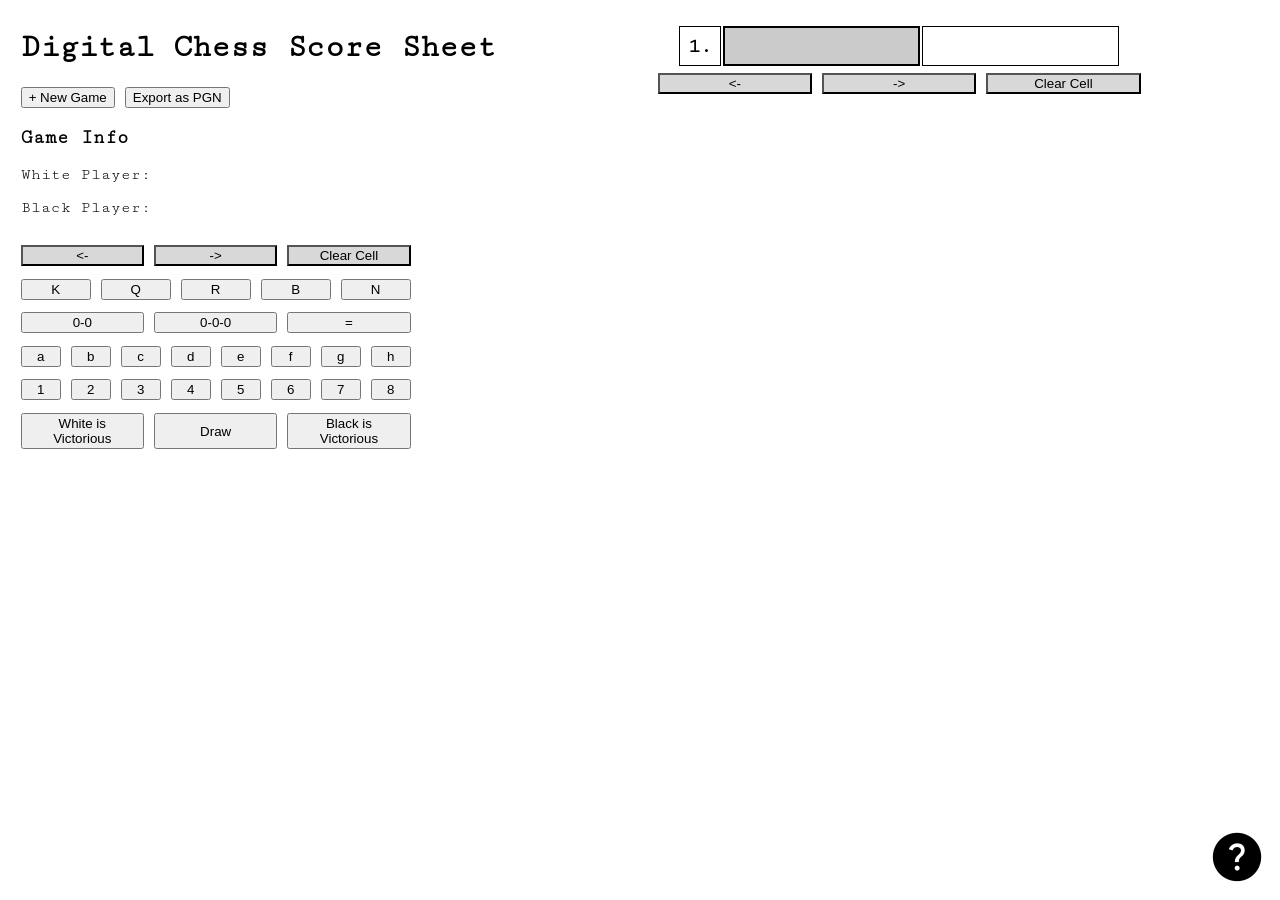
<file: notationSheet/index.html>
<!DOCTYPE html>
<html>
    <head>
        <meta charset="UTF-8">
        <meta http-equiv="Cache-Control" content="no-cache, no-store, must-revalidate"/>
        <meta http-equiv="Pragma" content="no-cache"/>
        <meta http-equiv="Expires" content="0"/>
        <title>Digital Chess Sheet v1</title> <!-- title -->
        <script type="text/javascript" src="javaCode.js"></script>
        <link rel="stylesheet" href="https://fonts.googleapis.com/css2?family=Material+Symbols+Outlined:opsz,wght,FILL,GRAD@20..48,100..700,0..1,-50..200" />
        <link rel="stylesheet" href="style.css" type="text/css" />
    </head>
    <body>
        <!-- <p class="material-symbols-outlined" id="help"></p> -->
        <div class="wide">
            <div class="allButTable" id="leftdiv">
                <h1>Digital Chess Score Sheet</h1> <!-- title -->
                <button onclick="newGame()">+ New Game</Button> <!-- decorated Later -->
                <button onclick="pgnExport()">Export as PGN</button> <!-- exports a complete pgn -->
                <!-- <button onclick="">Print</button> -->  <!-- print the notation in a nice way -->
                <h3>Game Info</h3>
                <body>
                    <p id="whitePlayer">White Player: </p>
                    <p id="blackPlayer">Black Player: </p> 
                </body>
                
                <div class="stickyDiv">
                    <div class="HStack">
                    <button onclick="back()" class="insideButton adjustmentButton"><-</button>
                    <button onclick="next()" class="insideButton adjustmentButton">-></button>
                    <button onclick="del()" class="insideButton adjustmentButton">Clear Cell</button>
                    </div>
                    
                    <div class="HStack">
                        <button onclick="pieceButton('K')" class="insideButton">K</button>
                        <button onclick="pieceButton('Q')" class="insideButton">Q</button>
                        <button onclick="pieceButton('R')" class="insideButton">R</button>
                        <button onclick="pieceButton('B')" class="insideButton">B</button>
                        <button onclick="pieceButton('N')" class="insideButton">N</button>
                    </div>
                    
                    <div class="HStack">
                        <button onclick="castles(true)" class="insideButton">0-0</button>
                        <button onclick="castles(false)" class="insideButton">0-0-0</button>
                        <button onclick="promotionEquals()" class="insideButton">=</button>
                    </div>

                    <div class="HStack">
                        <button onclick="letter('a')" class="insideButton">a</button>
                        <button onclick="letter('b')" class="insideButton">b</button>
                        <button onclick="letter('c')" class="insideButton">c</button>
                        <button onclick="letter('d')" class="insideButton">d</button>
                        <button onclick="letter('e')" class="insideButton">e</button>
                        <button onclick="letter('f')" class="insideButton">f</button>
                        <button onclick="letter('g')" class="insideButton">g</button>
                        <button onclick="letter('h')" class="insideButton">h</button>
                    </div>

                    <div class="HStack">
                        <button onclick="number(1)" class="insideButton">1</button>
                        <button onclick="number(2)" class="insideButton">2</button>
                        <button onclick="number(3)" class="insideButton">3</button>
                        <button onclick="number(4)" class="insideButton">4</button>
                        <button onclick="number(5)" class="insideButton">5</button>
                        <button onclick="number(6)" class="insideButton">6</button>
                        <button onclick="number(7)" class="insideButton">7</button>
                        <button onclick="number(8)" class="insideButton">8</button>
                    </div>
                    <div class="HStack">
                        <button onclick="endGame('w')" class="insideButton">White is Victorious</button>
                        <button onclick="endGame('d')" class="insideButton">Draw</button>
                        <button onclick="endGame('b')" class="insideButton">Black is Victorious</button>
                    </div>
                </div>
            </div> </tbody>

            <div class="rightSide" id="rightdiv">
    
                <div class= "tableDiv" id= "notationTable"></div>

                <div class="HStack rightButtons">
                    <button onclick="back()" class="insideButton rightButton adjustmentButton"><-</button>
                    <button onclick="next()" class="insideButton rightButton adjustmentButton">-></button>
                    <button onclick="del()" class="insideButton rightButton adjustmentButton">Clear Cell</button>
                </div>
            </div>
            



        </div> 
        
        <div class="popup" id="popup1">
            <div class="popupContent">
                <div class="popupHeader">
                    <span class="popupClose" onclick="closePopup()">&times;</span>  
                    <h1 class="popupTitle">Chess Notation Sheet</h1>
                    <p lass="popupSubtitle">A Coding Project by Jax Miller</p> 
                                
                </div>

                <div class="popupBody">
                    
                    
                    <h2 class="popupSectionHeader">To Use</h2>
                        <ul>
                            <li>Type Your Moves Using Algebraic Notation (See Bellow)</li>
                            <li>Once the cell turns green, you are clear to move on!</li>
                        </ul>
                        <hr>
                    <h2 class="popupSectionHeader">Algebraic Notation</h2>
                        <p><strong>Pieces</strong></p>
                            <ul class="popupBodyText">
                                <li class="popupBodyText">K = King</li>
                                <li class="popupBodyText">Q = Queen</li>
                                <li class="popupBodyText">R = Rook</li>
                                <li class="popupBodyText">B = Bishop</li>
                                <li class="popupBodyText">N = Knight (I know)</li>
                            </ul>
                        <p><strong>Methods</strong></p>
                            <ul class="popupBodyText">
                                <li class="popupBodyText">Piece - End Location (Example: Qg5)<ul>
                                    <li class="popupBodyText">When moving a pawn, there is no need to specify P for Pawn, it&#39;s default.</li>
                                    </ul>
                                </li>
                                <li class="popupBodyText">Piece - Modifier Column - End Location (Example: N8e6)<ul>
                                    <li class="popupBodyText">This is used when two of the same piece can go to the same place.</li>
                                    </ul>
                                </li>
                                <li class="popupBodyText">Piece - Modifier Row - End Location (Example: Rbb3)<ul>
                                    <li class="popupBodyText">This is used when two of the same piece can go to the same place <strong>and</strong> are on the same column.</li>
                                    </ul>
                                </li>
                                <li class="popupBodyText">0-0 = Kingside Castle</li>
                                <li class="popupBodyText">0-0-0 = Queenside Castle</li>
                                <li class="popupBodyText">(move)=Q = Promote to Queen - Ex. a8=N</li>
                            </ul>
                        <hr>
                    <h2 class="popupSectionHeader">The Story</h2>
                        <p class="popupBodyText">As a lover of chess and technology, writing game notation seemed so inefficient. I created this site to provide an easy and free way to write notation and export a PGN. To see the site&#39;s code or future features, check out our <a href="https://github.com/JaxGM/chessNotationSheet">Github Page</a>.</p>
                </div>
            </div>
        </div>

    </body>

    <div>
        <i class="material-symbols-outlined helpIcon" onclick="openPopup()";>help</i>
    </div>
    <script>refresh()</script>
</html>
</file>
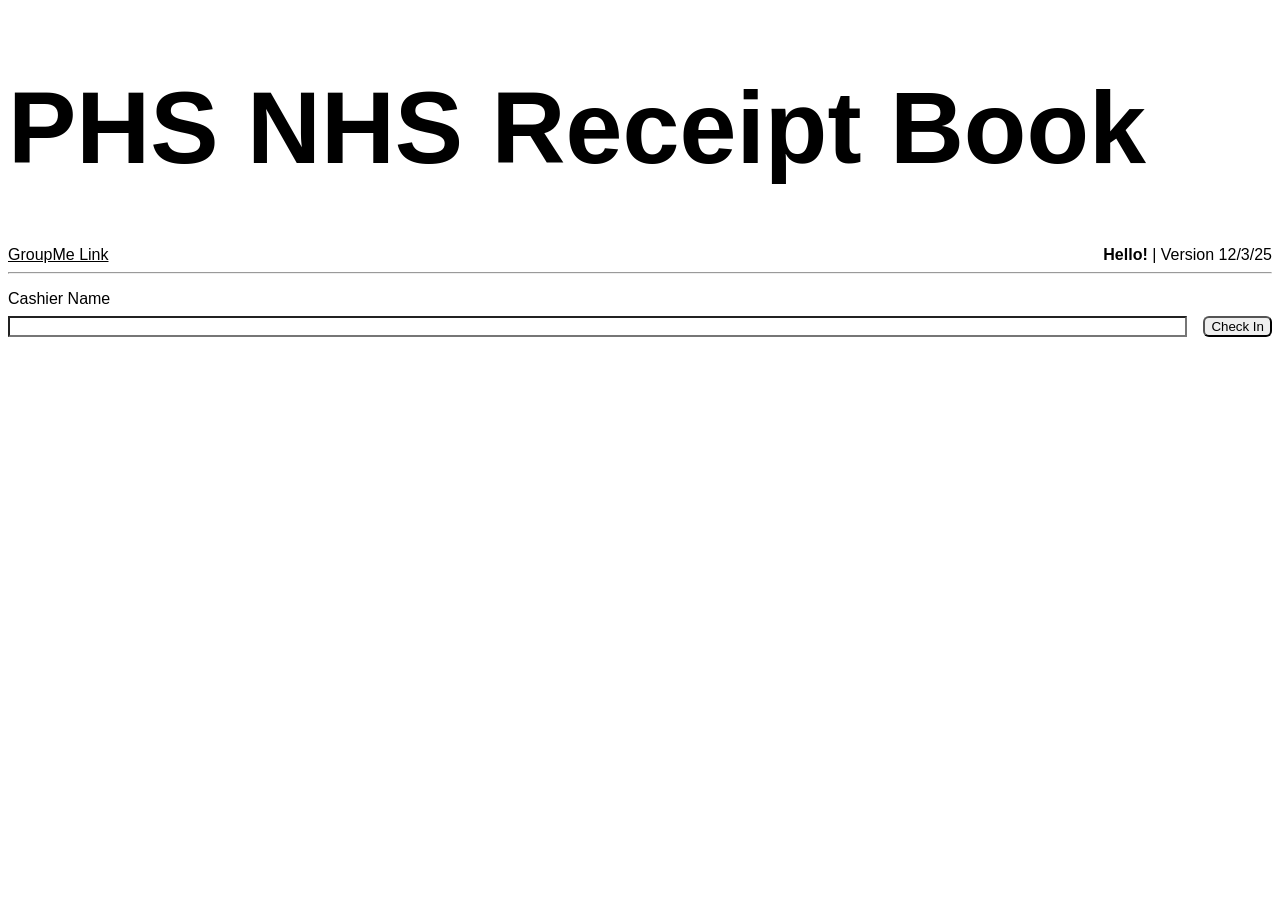
<file: PHS-NHS-Receipt-Book/index.html>
<!DOCTYPE html>
<html lang="en">
<head>
    <meta charset="UTF-8">
    <meta name="viewport" content="width=device-width, initial-scale=1.0">
    <title>PHS NHS Receipt Book</title>
    <link rel="stylesheet" href="style.css">
</head>
<body>
     <h1 style="font-size: 8vw;">PHS NHS Receipt Book</h1>
    <div style="display:flex;align-items:center;justify-content:space-between;margin-top:-0.6em;">
    <a href="https://groupme.com/join_group/111875493/O2WaFs5f" target="_blank" rel="noopener noreferrer" style="text-decoration:underline;color:inherit;font-weight:normal;">GroupMe Link</a>
        <p id="greeting" style="margin:0;text-align:right;"><strong>Hello!</strong> | Version 12/3/25</p>
    </div>
     <hr>

     <div id="login" hidden>
        <p style="margin-bottom: 0.5em;">Cashier Name</p>
        <div style="display: flex; gap: 1em;">
            <input type="text" name="Username" id="" style="flex-grow: 1;">
            <button>Check In</button>
        </div>
     </div>

      <div id="outterMenu"> 
          <!-- dynamic buttons will be generated from menu.csv -->
          <div id="buttons"></div>

    <!-- Bundle stays as a special action; JS will open a bundle popup showing all items -->
    <button id="bundleBtn" class="category-btn bundle-btn">Bundle<br>3 for $5</button>
      </div>

     <!-- popup root: JS will inject popups here -->
     <div id="popup-root" aria-live="polite"></div>

     <script src="code.js"></script>


</body>
</html>
</file>
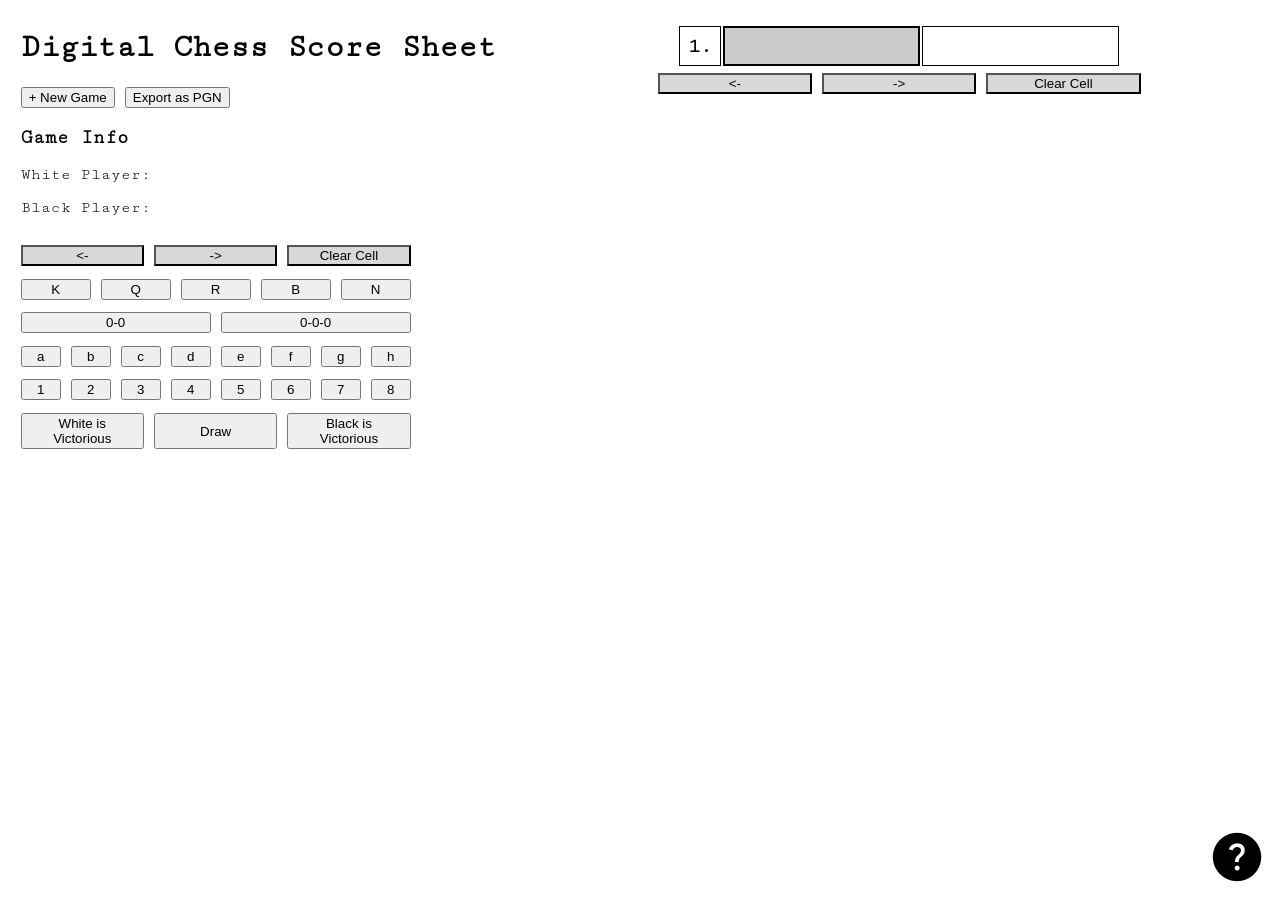
<file: notationSheet/files/index.html>
<!DOCTYPE html>
<html>
    <head>
        <meta charset="UTF-8">
        <title>Digital Chess Sheet v1</title> <!-- title -->
        <script type="text/javascript" src="javaCode.js"></script>
        <link rel="stylesheet" href="https://fonts.googleapis.com/css2?family=Material+Symbols+Outlined:opsz,wght,FILL,GRAD@20..48,100..700,0..1,-50..200" />
        <link rel="stylesheet" href="style.css" type="text/css" />
    </head>
    <body>
        <!-- <p class="material-symbols-outlined" id="help"></p> -->
        <div class="wide">
            <div class="allButTable" id="leftdiv">
                <h1>Digital Chess Score Sheet</h1> <!-- title -->
                <button onclick="newGame()">+ New Game</Button> <!-- decorated Later -->
                <button onclick="pgnExport()">Export as PGN</button> <!-- exports a complete pgn -->
                <!-- <button onclick="">Print</button> -->  <!-- print the notation in a nice way -->
                <h3>Game Info</h3>
                <body>
                    <p id="whitePlayer">White Player: </p>
                    <p id="blackPlayer">Black Player: </p> 
                </body>
                <!-- <h3>Placeholder for FEN board</h3> -->
                <div class="stickyDiv">
                    <div class="HStack">
                    <button onclick="back()" class="insideButton adjustmentButton"><-</button>
                    <button onclick="next()" class="insideButton adjustmentButton">-></button>
                    <button onclick="del()" class="insideButton adjustmentButton">Clear Cell</button>
                    </div>
                    
                    <div class="HStack">
                        <button onclick="pieceButton('K')" class="insideButton">K</button>
                        <button onclick="pieceButton('Q')" class="insideButton">Q</button>
                        <button onclick="pieceButton('R')" class="insideButton">R</button>
                        <button onclick="pieceButton('B')" class="insideButton">B</button>
                        <button onclick="pieceButton('N')" class="insideButton">N</button>
                    </div>
                    
                    <div class="HStack">
                        <button onclick="castles(true)" class="insideButton">0-0</button>
                        <button onclick="castles(false)" class="insideButton">0-0-0</button>
                    </div>

                    <div class="HStack">
                        <button onclick="letter('a')" class="insideButton">a</button>
                        <button onclick="letter('b')" class="insideButton">b</button>
                        <button onclick="letter('c')" class="insideButton">c</button>
                        <button onclick="letter('d')" class="insideButton">d</button>
                        <button onclick="letter('e')" class="insideButton">e</button>
                        <button onclick="letter('f')" class="insideButton">f</button>
                        <button onclick="letter('g')" class="insideButton">g</button>
                        <button onclick="letter('h')" class="insideButton">h</button>
                    </div>

                    <div class="HStack">
                        <button onclick="number(1)" class="insideButton">1</button>
                        <button onclick="number(2)" class="insideButton">2</button>
                        <button onclick="number(3)" class="insideButton">3</button>
                        <button onclick="number(4)" class="insideButton">4</button>
                        <button onclick="number(5)" class="insideButton">5</button>
                        <button onclick="number(6)" class="insideButton">6</button>
                        <button onclick="number(7)" class="insideButton">7</button>
                        <button onclick="number(8)" class="insideButton">8</button>
                    </div>
                    <div class="HStack">
                        <button onclick="endGame('w')" class="insideButton">White is Victorious</button>
                        <button onclick="endGame('d')" class="insideButton">Draw</button>
                        <button onclick="endGame('b')" class="insideButton">Black is Victorious</button>
                    </div>
                </div>
            </div> </tbody>

            <div class="rightSide" id="rightdiv">
    
                <div class= "tableDiv" id= "notationTable"></div>

                <div class="HStack rightButtons">
                    <button onclick="back()" class="insideButton rightButton adjustmentButton"><-</button>
                    <button onclick="next()" class="insideButton rightButton adjustmentButton">-></button>
                    <button onclick="del()" class="insideButton rightButton adjustmentButton">Clear Cell</button>
                </div>
            </div>
            



        </div> 
        
        <div class="popup" id="popup1">
            <div class="popupContent">
                <div class="popupHeader">
                    <span class="popupClose" onclick="closePopup()">&times;</span>  
                    <h1 class="popupTitle">Chess Notation Sheet</h1>
                    <p lass="popupSubtitle">A Coding Project by Jax Miller</p> 
                                
                </div>

                <div class="popupBody">
                    
                    
                    <h2 class="popupSectionHeader">To Use</h2>
                        <ul>
                            <li>Type Your Moves Using Algebraic Notation (See Bellow)</li>
                            <li>Once the cell turns green, you are clear to move on.</li>
                        </ul>
                        <hr>
                    <h2 class="popupSectionHeader">Algebraic Notation</h2>
                        <p><strong>Pieces</strong></p>
                            <ul class="popupBodyText">
                                <li class="popupBodyText">K = King</li>
                                <li class="popupBodyText">Q = Queen</li>
                                <li class="popupBodyText">R = Rook</li>
                                <li class="popupBodyText">B = Bishop</li>
                                <li class="popupBodyText">N = Knight (I know)</li>
                            </ul>
                        <p><strong>Methods</strong></p>
                            <ul class="popupBodyText">
                                <li class="popupBodyText">Piece - End Location (Example: Qg5)<ul>
                                    <li class="popupBodyText">When moving a pawn, there is no need to specify P for Pawn, it&#39;s default.</li>
                                    </ul>
                                </li>
                                <li class="popupBodyText">Piece - Modifier Column - End Location (Example: N8e6)<ul>
                                    <li class="popupBodyText">This is used when two of the same piece can go to the same place.</li>
                                    </ul>
                                </li>
                                <li class="popupBodyText">Piece - Modifier Row - End Location (Example: Rbb3)<ul>
                                    <li class="popupBodyText">This is used when two of the same piece can go to the same place <strong>and</strong> are on the same column.</li>
                                    </ul>
                                </li>
                            </ul>
                        <hr>
                    <h2 class="popupSectionHeader">The Story</h2>
                        <p class="popupBodyText">As a lover of chess and technology, writing game notation seemed so inefficient. I created this site to provide an easy and free way to write notation and export a PGN. To see the site&#39;s code or future features, check out our <a href="https://github.com/JaxGM/chessNotationSheet">Github Page</a>.</p>
                </div>
            </div>
        </div>

    </body>

    <div>
        <i class="material-symbols-outlined helpIcon" onclick="openPopup()";>help</i>
    </div>
    <script>refresh()</script>
</html>
</file>
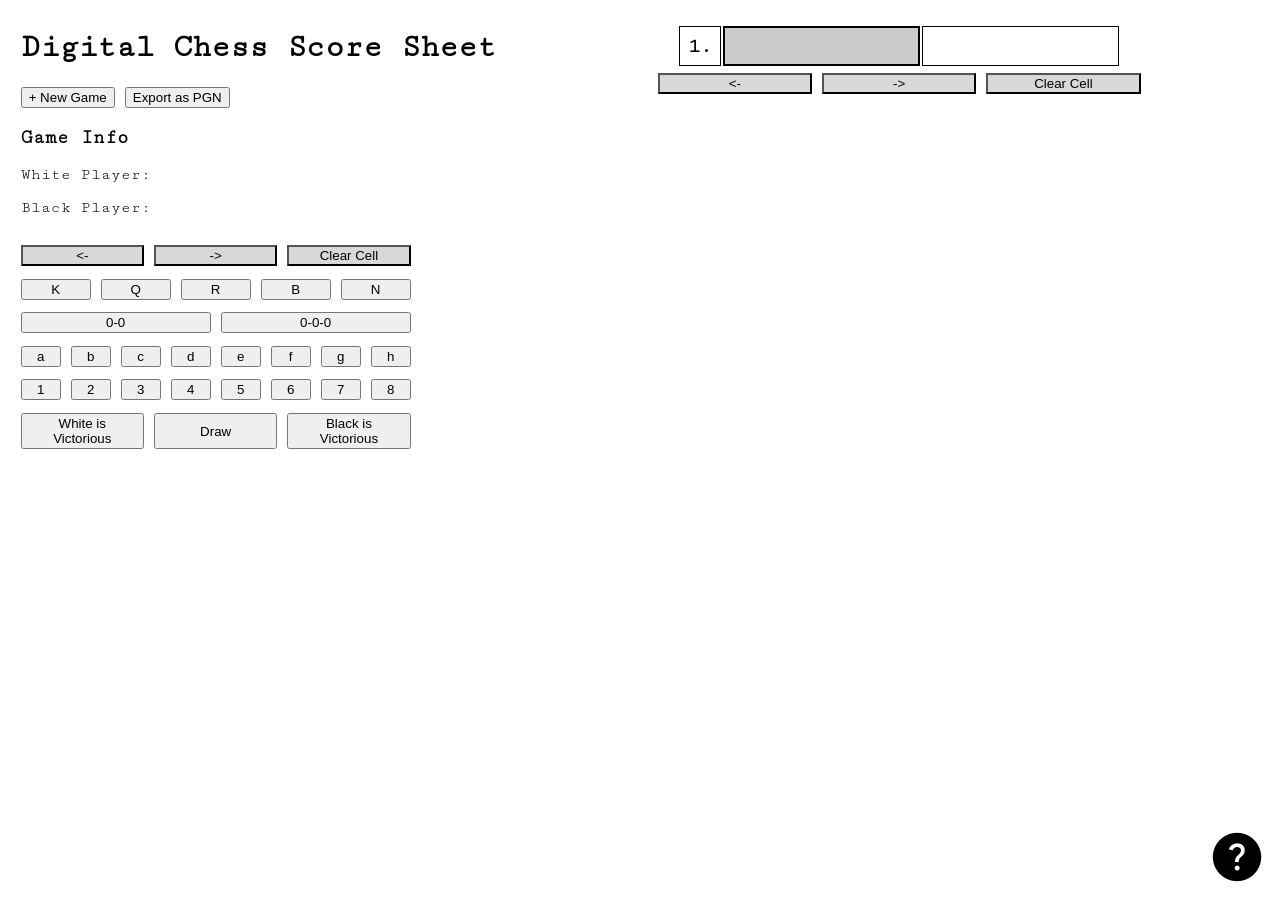
<file: chessNotationSheet.html>
<!DOCTYPE html>
<html>
    <head>
        <meta charset="UTF-8">
        <title>Digital Chess Sheet</title> <!-- title -->
        <script type="text/javascript" src="javaCode.js"></script>
        <link rel="stylesheet" href="https://fonts.googleapis.com/css2?family=Material+Symbols+Outlined:opsz,wght,FILL,GRAD@20..48,100..700,0..1,-50..200" />
        <link rel="stylesheet" href="style.css" type="text/css" />
    </head>
    <body>
        <!-- <p class="material-symbols-outlined" id="help"></p> -->
        <div class="wide">
            <div class="allButTable" id="leftdiv">
                <h1>Digital Chess Score Sheet</h1> <!-- title -->
                <button onclick="newGame()">+ New Game</Button> <!-- decorated Later -->
                <button onclick="pgnExport()">Export as PGN</button> <!-- exports a complete pgn -->
                <!-- <button onclick="">Print</button> -->  <!-- print the notation in a nice way -->
                <h3>Game Info</h3>
                <body>
                    <p id="whitePlayer">White Player: </p>
                    <p id="blackPlayer">Black Player: </p> 
                </body>
                <!-- <h3>Placeholder for FEN board</h3> -->
                <div class="stickyDiv">
                    <div class="HStack">
                    <button onclick="back()" class="insideButton adjustmentButton"><-</button>
                    <button onclick="next()" class="insideButton adjustmentButton">-></button>
                    <button onclick="del()" class="insideButton adjustmentButton">Clear Cell</button>
                    </div>
                    
                    <div class="HStack">
                        <button onclick="pieceButton('K')" class="insideButton">K</button>
                        <button onclick="pieceButton('Q')" class="insideButton">Q</button>
                        <button onclick="pieceButton('R')" class="insideButton">R</button>
                        <button onclick="pieceButton('B')" class="insideButton">B</button>
                        <button onclick="pieceButton('N')" class="insideButton">N</button>
                    </div>
                    
                    <div class="HStack">
                        <button onclick="castles(true)" class="insideButton">0-0</button>
                        <button onclick="castles(false)" class="insideButton">0-0-0</button>
                    </div>

                    <div class="HStack">
                        <button onclick="letter('a')" class="insideButton">a</button>
                        <button onclick="letter('b')" class="insideButton">b</button>
                        <button onclick="letter('c')" class="insideButton">c</button>
                        <button onclick="letter('d')" class="insideButton">d</button>
                        <button onclick="letter('e')" class="insideButton">e</button>
                        <button onclick="letter('f')" class="insideButton">f</button>
                        <button onclick="letter('g')" class="insideButton">g</button>
                        <button onclick="letter('h')" class="insideButton">h</button>
                    </div>

                    <div class="HStack">
                        <button onclick="number(1)" class="insideButton">1</button>
                        <button onclick="number(2)" class="insideButton">2</button>
                        <button onclick="number(3)" class="insideButton">3</button>
                        <button onclick="number(4)" class="insideButton">4</button>
                        <button onclick="number(5)" class="insideButton">5</button>
                        <button onclick="number(6)" class="insideButton">6</button>
                        <button onclick="number(7)" class="insideButton">7</button>
                        <button onclick="number(8)" class="insideButton">8</button>
                    </div>
                    <div class="HStack">
                        <button onclick="endGame('w')" class="insideButton">White is Victorious</button>
                        <button onclick="endGame('d')" class="insideButton">Draw</button>
                        <button onclick="endGame('b')" class="insideButton">Black is Victorious</button>
                    </div>
                </div>
            </div> </tbody>

            <div class="rightSide" id="rightdiv">
    
                <div class= "tableDiv" id= "notationTable"></div>

                <div class="HStack rightButtons">
                    <button onclick="back()" class="insideButton rightButton adjustmentButton"><-</button>
                    <button onclick="next()" class="insideButton rightButton adjustmentButton">-></button>
                    <button onclick="del()" class="insideButton rightButton adjustmentButton">Clear Cell</button>
                </div>
            </div>
            



        </div> 
        
        <div class="popup" id="popup1">
            <div class="popupContent">
                <div class="popupHeader">
                    <span class="popupClose" onclick="closePopup()">&times;</span>  
                    <h1 class="popupTitle">Chess Notation Sheet</h1>
                    <p lass="popupSubtitle">A Coding Project by Jax Miller</p> 
                                
                </div>

                <div class="popupBody">
                    
                    
                    <h2 class="popupSectionHeader">To Use</h2>
                        <ul>
                            <li>Type Your Moves Using Algebraic Notation (See Bellow)</li>
                            <li>Once the cell turns green, you are clear to move on.</li>
                        </ul>
                        <hr>
                    <h2 class="popupSectionHeader">Algebraic Notation</h2>
                        <p><strong>Pieces</strong></p>
                            <ul class="popupBodyText">
                                <li class="popupBodyText">K = King</li>
                                <li class="popupBodyText">Q = Queen</li>
                                <li class="popupBodyText">R = Rook</li>
                                <li class="popupBodyText">B = Bishop</li>
                                <li class="popupBodyText">N = Knight (I know)</li>
                            </ul>
                        <p><strong>Methods</strong></p>
                            <ul class="popupBodyText">
                                <li class="popupBodyText">Piece - End Location (Example: Qg5)<ul>
                                    <li class="popupBodyText">When moving a pawn, there is no need to specify P for Pawn, it&#39;s default.</li>
                                    </ul>
                                </li>
                                <li class="popupBodyText">Piece - Modifier Column - End Location (Example: N8e6)<ul>
                                    <li class="popupBodyText">This is used when two of the same piece can go to the same place.</li>
                                    </ul>
                                </li>
                                <li class="popupBodyText">Piece - Modifier Row - End Location (Example: Rbb3)<ul>
                                    <li class="popupBodyText">This is used when two of the same piece can go to the same place <strong>and</strong> are on the same column.</li>
                                    </ul>
                                </li>
                            </ul>
                        <hr>
                    <h2 class="popupSectionHeader">The Story</h2>
                        <p class="popupBodyText">As a lover of chess and technology, writing game notation seemed so inefficient. I created this site to provide an easy and free way to write notation and export a PGN. To see the site&#39;s code or future features, check out our <a href="https://google.com">Github Page</a>.</p>
                </div>
            </div>
        </div>

    </body>

    <div>
        <i class="material-symbols-outlined helpIcon" onclick="openPopup()";>help</i>
    </div>
    <script>refresh()</script>
</html>
</file>
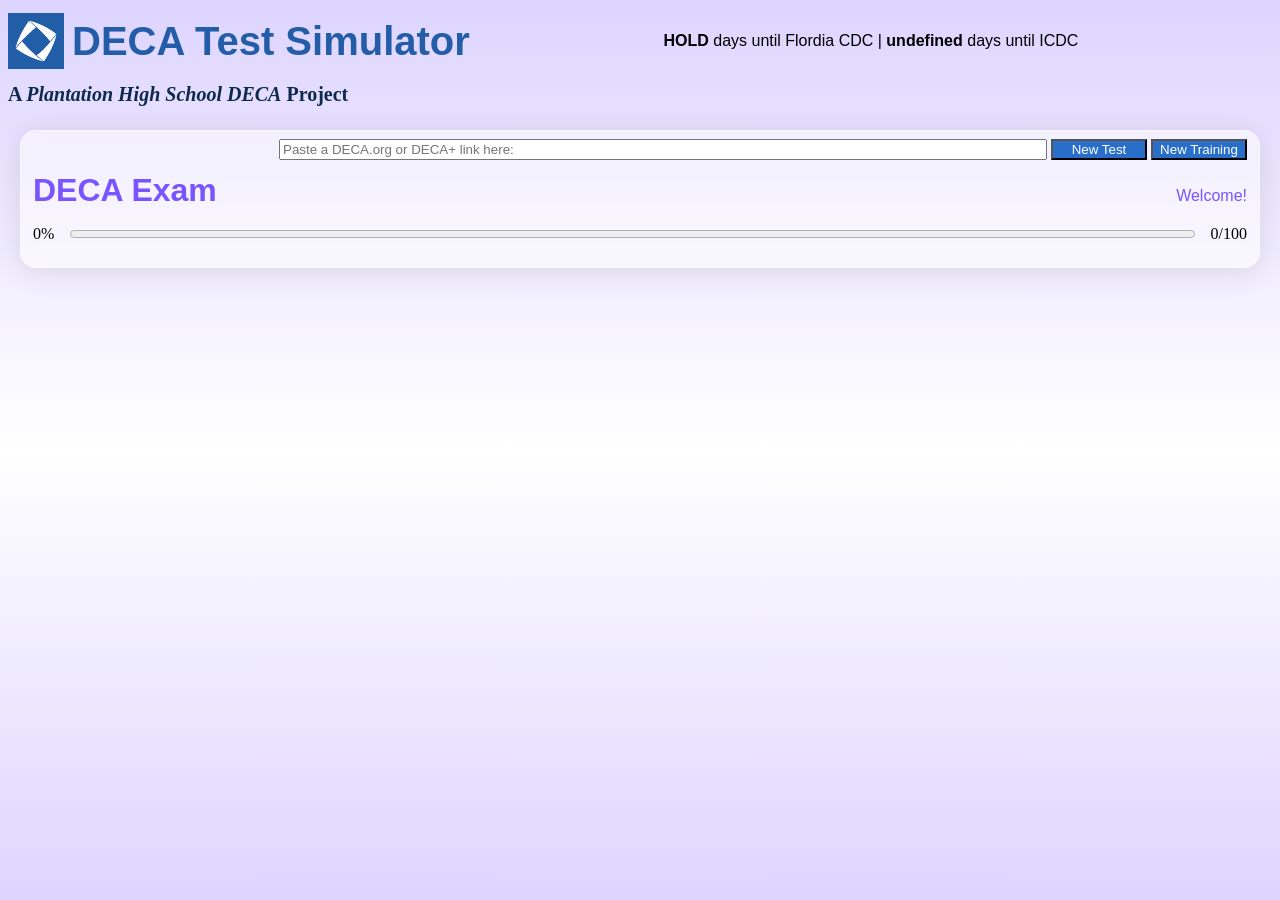
<file: DECA-ExamSimulator/webpage.html>
<html>
<head>
    <meta charset="UTF-8">
    <meta name="viewport" content="width=device-width, initial-scale=1.0">
    <title>DECA Test Simulator</title>
    <link rel="stylesheet" href="styles.css">
    <script src = "index.js"></script>
</head>

<body onload="onStart()">
<div id="Title">
    <img src="Media/DECA-Logo.webp" alt="DECA Logo">
    <h1>DECA Test Simulator</h1>
    <p id="dates" style="text-align: center; flex-grow: 100;"><strong>100</strong>&nbsp;days&nbsp;until&nbsp;Flordia&nbsp;CDC&nbsp;| <strong>130</strong>&nbsp;days&nbsp;until&nbsp;ICDC</p>
</div>

<h2>A <i>Plantation High School DECA</i> Project</h2>

<div id="BubbleHead">
    <div id="TestStart">
        <input id="URL" placeholder="Paste a DECA.org or DECA+ link here:">
        <button onclick="newExam('test')" id="newTest">New Test</button>
        <button id="newTraining">New Training</button>
    </div>
    
    <div id="ExamHead">
        <h3 id="ExamType">DECA Exam</h3>
        <p id="mode" style="text-align: right; flex-grow: 1;">Welcome!</p>
    </div>

    <div id="Progress" class = "bar">
        <p id="ProgressText">0%</p>
        <progress id="ProgressBar" max="100" value="0"></progress>        
        <p id="ProgressText">0/100</p>
    </div>

        
    <div id="controls" hidden>
        <button onclick="lastQuestion()" id="advancement<"><</button>
        <p id="questionNumber">Question #</p>
        <button onclick="nextQuestion()" id="advancement>">></button>
    
        <button id="reviewButton" onclick="callReview()">Review</button>
        <button id="subScore" hidden>Submit & Score</button>
    </div>
</div>

<div id="BubbleScore" hidden>
    Hey
</div>

<div id="BubbleQuestion" hidden>
    <div id="id1">
        <p id="QuestionPhrase">1. You have been asked a question. Select the correct answer.</p>
        <div id="AnswerChoices">
            <div id="AnswerChoice">
                <input type="radio" name="RadioButton" id="AButton">
                <p id="ALetter">&nbspA.&nbsp</p>
                <p id="AText">recriutment</p>
            </div>

            <div id="AnswerChoice">
                <input type="radio" name="RadioButton" id="BButton">
                <p id="BLetter">&nbspB.&nbsp</p>
                <p id="BText">somthing</p>
            </div>
        </div>
    </div>
</div>

<div id="BubbleReveiw" hidden>
    

</div>

</body>
</html>
</file>
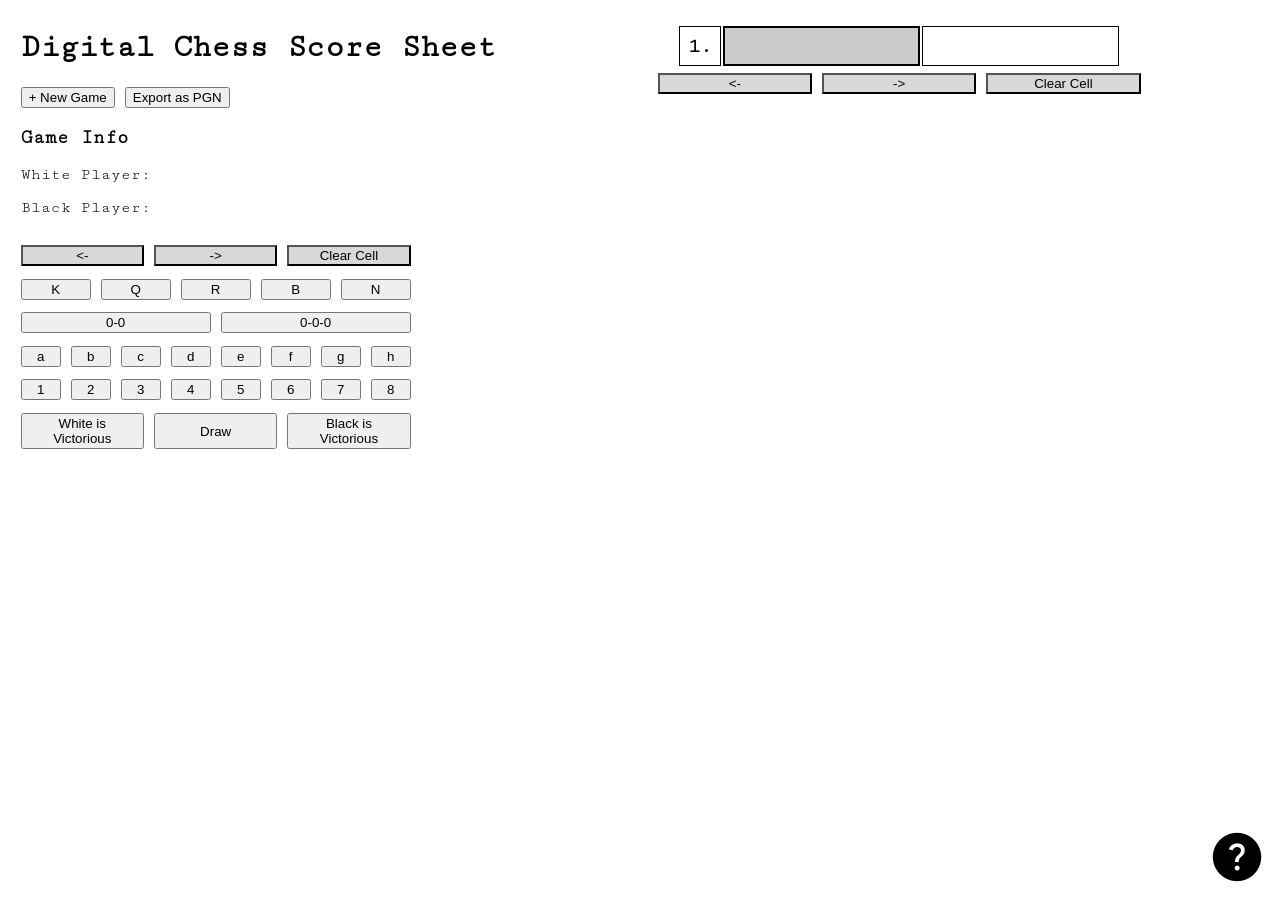
<file: notationSheet/chessNotationSheet.html>
<!DOCTYPE html>
<html>
    <head>
        <meta charset="UTF-8">
        <title>Digital Chess Sheet</title> <!-- title -->
        <script type="text/javascript" src="javaCode.js"></script>
        <link rel="stylesheet" href="https://fonts.googleapis.com/css2?family=Material+Symbols+Outlined:opsz,wght,FILL,GRAD@20..48,100..700,0..1,-50..200" />
        <link rel="stylesheet" href="style.css" type="text/css" />
    </head>
    <body>
        <!-- <p class="material-symbols-outlined" id="help"></p> -->
        <div class="wide">
            <div class="allButTable" id="leftdiv">
                <h1>Digital Chess Score Sheet</h1> <!-- title -->
                <button onclick="newGame()">+ New Game</Button> <!-- decorated Later -->
                <button onclick="pgnExport()">Export as PGN</button> <!-- exports a complete pgn -->
                <!-- <button onclick="">Print</button> -->  <!-- print the notation in a nice way -->
                <h3>Game Info</h3>
                <body>
                    <p id="whitePlayer">White Player: </p>
                    <p id="blackPlayer">Black Player: </p> 
                </body>
                <!-- <h3>Placeholder for FEN board</h3> -->
                <div class="stickyDiv">
                    <div class="HStack">
                    <button onclick="back()" class="insideButton adjustmentButton"><-</button>
                    <button onclick="next()" class="insideButton adjustmentButton">-></button>
                    <button onclick="del()" class="insideButton adjustmentButton">Clear Cell</button>
                    </div>
                    
                    <div class="HStack">
                        <button onclick="pieceButton('K')" class="insideButton">K</button>
                        <button onclick="pieceButton('Q')" class="insideButton">Q</button>
                        <button onclick="pieceButton('R')" class="insideButton">R</button>
                        <button onclick="pieceButton('B')" class="insideButton">B</button>
                        <button onclick="pieceButton('N')" class="insideButton">N</button>
                    </div>
                    
                    <div class="HStack">
                        <button onclick="castles(true)" class="insideButton">0-0</button>
                        <button onclick="castles(false)" class="insideButton">0-0-0</button>
                    </div>

                    <div class="HStack">
                        <button onclick="letter('a')" class="insideButton">a</button>
                        <button onclick="letter('b')" class="insideButton">b</button>
                        <button onclick="letter('c')" class="insideButton">c</button>
                        <button onclick="letter('d')" class="insideButton">d</button>
                        <button onclick="letter('e')" class="insideButton">e</button>
                        <button onclick="letter('f')" class="insideButton">f</button>
                        <button onclick="letter('g')" class="insideButton">g</button>
                        <button onclick="letter('h')" class="insideButton">h</button>
                    </div>

                    <div class="HStack">
                        <button onclick="number(1)" class="insideButton">1</button>
                        <button onclick="number(2)" class="insideButton">2</button>
                        <button onclick="number(3)" class="insideButton">3</button>
                        <button onclick="number(4)" class="insideButton">4</button>
                        <button onclick="number(5)" class="insideButton">5</button>
                        <button onclick="number(6)" class="insideButton">6</button>
                        <button onclick="number(7)" class="insideButton">7</button>
                        <button onclick="number(8)" class="insideButton">8</button>
                    </div>
                    <div class="HStack">
                        <button onclick="endGame('w')" class="insideButton">White is Victorious</button>
                        <button onclick="endGame('d')" class="insideButton">Draw</button>
                        <button onclick="endGame('b')" class="insideButton">Black is Victorious</button>
                    </div>
                </div>
            </div> </tbody>

            <div class="rightSide" id="rightdiv">
    
                <div class= "tableDiv" id= "notationTable"></div>

                <div class="HStack rightButtons">
                    <button onclick="back()" class="insideButton rightButton adjustmentButton"><-</button>
                    <button onclick="next()" class="insideButton rightButton adjustmentButton">-></button>
                    <button onclick="del()" class="insideButton rightButton adjustmentButton">Clear Cell</button>
                </div>
            </div>
            



        </div> 
        
        <div class="popup" id="popup1">
            <div class="popupContent">
                <div class="popupHeader">
                    <span class="popupClose" onclick="closePopup()">&times;</span>  
                    <h1 class="popupTitle">Chess Notation Sheet</h1>
                    <p lass="popupSubtitle">A Coding Project by Jax Miller</p> 
                                
                </div>

                <div class="popupBody">
                    
                    
                    <h2 class="popupSectionHeader">To Use</h2>
                        <ul>
                            <li>Type Your Moves Using Algebraic Notation (See Bellow)</li>
                            <li>Once the cell turns green, you are clear to move on.</li>
                        </ul>
                        <hr>
                    <h2 class="popupSectionHeader">Algebraic Notation</h2>
                        <p><strong>Pieces</strong></p>
                            <ul class="popupBodyText">
                                <li class="popupBodyText">K = King</li>
                                <li class="popupBodyText">Q = Queen</li>
                                <li class="popupBodyText">R = Rook</li>
                                <li class="popupBodyText">B = Bishop</li>
                                <li class="popupBodyText">N = Knight (I know)</li>
                            </ul>
                        <p><strong>Methods</strong></p>
                            <ul class="popupBodyText">
                                <li class="popupBodyText">Piece - End Location (Example: Qg5)<ul>
                                    <li class="popupBodyText">When moving a pawn, there is no need to specify P for Pawn, it&#39;s default.</li>
                                    </ul>
                                </li>
                                <li class="popupBodyText">Piece - Modifier Column - End Location (Example: N8e6)<ul>
                                    <li class="popupBodyText">This is used when two of the same piece can go to the same place.</li>
                                    </ul>
                                </li>
                                <li class="popupBodyText">Piece - Modifier Row - End Location (Example: Rbb3)<ul>
                                    <li class="popupBodyText">This is used when two of the same piece can go to the same place <strong>and</strong> are on the same column.</li>
                                    </ul>
                                </li>
                            </ul>
                        <hr>
                    <h2 class="popupSectionHeader">The Story</h2>
                        <p class="popupBodyText">As a lover of chess and technology, writing game notation seemed so inefficient. I created this site to provide an easy and free way to write notation and export a PGN. To see the site&#39;s code or future features, check out our <a href="https://google.com">Github Page</a>.</p>
                </div>
            </div>
        </div>

    </body>

    <div>
        <i class="material-symbols-outlined helpIcon" onclick="openPopup()";>help</i>
    </div>
    <script>refresh()</script>
</html>
</file>
<file: notationSheet/style.css>
/* CSS Style Code */
/* style.css */
@import url('https://fonts.googleapis.com/css2?family=Cutive+Mono&display=swap');

@media only screen and (max-width: 800px) {
    .width {
      flex-direction: column-reverse;
    }
  }

.HStack {
    padding-top: 2%;
    /* background-color: #5c5c5c85; */
    width: 400px;
    display: inline-flex;
    align-items: stretch;
}
.insideButton {
    flex: 1;
    margin-right: 2.5%;
}

.rightSide {
   flex: 1;
   overflow-y: scroll;
   justify-content: center;
   height: 75vh;
   margin-right: 10%;
}

.rightButtons {
    justify-content: center;
   /*  padding-left: 10%;
    padding-right: 10%; */
    width: 100%;
    flex: 1;
    padding: 1%;
}
.rightButton {
    flex: 1;
    width: 50%;
    margin-right: 2%;
}
.stickyDiv {
    justify-content: left;
}
button:hover, .material-symbols-outlined:hover{  
    cursor: pointer; 
}
.adjustmentButton {
    background-color: #d8d8d8;
}
.material-symbols-outlined {
  font-variation-settings:
  'FILL' 1,
  'wght' 600,
  'GRAD' 0,
  'opsz' 48
}

.helpIcon {
    
    font-size: 350%;
    position: fixed;
    padding: 15px;
    right: 0px;
    bottom: 0px;

}

h1, h2, h3, div, text, body, table, tbody, p {
    font-family: 'Cutive Mono', monospace;
}

.wide {

display: flex;
flex-wrap: wrap;
flex: 1;


}



/* to be edited - Just sample */


td { 
    padding: 8px;
    border: 1px solid black;  
}
.fullWidthButton {
    width: 300px;
    text-align: center;
}
.highlight {
    background-color: #cbcbcb;
    border: 2px solid black; 
}
.highlightGreen {
    background-color: #bbffc4;
    border: 2px solid black; 
}
.allButTable {
    width: 50%;
    margin-left: 1%;
}
.tableDiv {
    width: 100%;
}
.tableGrid {
    padding-top: 3.25%;
    padding-right: 5%;
    padding-left: 5%;
}
.tableNumCell {
    font-size: 125%;
    font-weight: bold;
    width: max-content;
    flex: 1;
}
.tableMoveCell {
    font-size: 125%;
    width: 50%;
}


.popup {
    display: none;
    position: fixed; 
    z-index: 1; 
    left: 0;
    top: 0;
    width: 100%;
    height: 100%;
    overflow: auto;
    background-color: rgba(0,0,0,0.4); 

    animation-name: fadeIn;
    animation-duration: 0.5s 
}
.popupContent {
    position: relative;
    background-color: #EBEBEB;
    margin: 5% auto;
    padding: 0;
    width: 75%;
    border: 3px solid #5c5c5c;
    box-shadow: 0 4px 8px 0 rgba(0,0,0,0.2),0 6px 20px 0 rgba(0,0,0,0.19);
    animation-name: slideUp;
    animation-duration: 0.5s
}
.popupHeader {
    padding: 2px 16px;
    background-color: #5c5c5c;
    color: white;
}
.popupBody {
    padding: 2px 16px;
}
.popupClose {
    color: #ffffff;
    float: right;
    font-size: 48px;
    font-weight: bold;
}
.popupClose:hover {
    cursor: pointer;
}
@keyframes fadeIn {
    from {opacity: 0}
    to {opacity: 1}
}
@keyframes slideUp {
    from {top: 200%; opacity: 0}
    to {top: 0; opacity: 1}
}
</file>
<file: PHS-NHS-Receipt-Book/style.css>
/* Rounded boxes around bundle items */
.items-list .bundle-row,
.items-list label.bundle-label {
    display: flex;
    align-items: center;
    justify-content: space-between;
    gap: 0.6rem;
    padding: 0.5rem 0.75rem;
    border: 2px solid rgba(0,0,0,0.15);
    border-radius: 12px;
    background: #fff;
    box-shadow: 0 1px 2px rgba(0,0,0,0.04);
    margin: 0.35rem 0;
    box-sizing: border-box;
    width: 100%;
}

/* Make counter buttons look like small pills and respect iOS */
.items-list .qty-controls button {
    -webkit-appearance: none;
    appearance: none;
    border: 1px solid rgba(0,0,0,0.2);
    background: #f7f7f7;
    color: #111;
    border-radius: 999px;
    padding: 0.15rem 0.5rem;
    line-height: 1.2;
    min-width: 2rem;
}

.items-list .qty-count {
    min-width: 1.2rem;
    text-align: center;
    font-weight: 600;
}

/* Make item name flex safely without causing horizontal scroll */
.items-list .item-name {
    /* Prefer breaking at spaces, not inside words */
    overflow-wrap: break-word; /* only break at allowed points */
    word-break: normal;        /* avoid breaking mid-word */
    hyphens: auto;             /* allow hyphenation if the language supports */
}

/* Prevent horizontal scrolling inside popup on mobile */
.popup .card,
.popup .card-body {
    max-width: 100%;
    overflow-x: hidden;
}

/* Ensure items list doesn’t exceed container width */
.items-list {
    width: 100%;
    display: grid;
    grid-template-columns: 1fr; /* default: single column on phones */
    gap: 0.6rem;
}

/* Only go to two columns when there's enough room to avoid crushing text */
@media (min-width: 680px) {
    .items-list {
        grid-template-columns: repeat(auto-fit, minmax(320px, 1fr));
    }
}
* {
    font-family: Arial, Helvetica, sans-serif;
}

/* WebKit/iOS global adjustments */
html, body {
    -webkit-text-size-adjust: 100%; /* prevent automatic text resizing */
    text-size-adjust: 100%;
}

/* Remove iOS tap highlight and ensure consistent touch behavior */
body {
    -webkit-tap-highlight-color: transparent;
    touch-action: manipulation; /* hint: only discrete taps, improves click latency */
}

/* Ensure border radius is actually painted on WebKit for common interactive elements */
button, .btn, .category-btn, .bundle-btn, .close {
    background-clip: padding-box;
    -webkit-background-clip: padding-box;
    border-radius: 0.45em; /* reinforce rounding for iOS */
}

/* iOS sometimes ignores color on disabled state; keep text readable */
button[disabled], .btn[disabled] {
    color: rgba(0,0,0,0.45) !important;
    -webkit-text-fill-color: rgba(0,0,0,0.45) !important;
}

/* Strengthen counter buttons appearance on iOS */
.items-list .qty-controls button {
    -webkit-background-clip: padding-box;
    background-clip: padding-box;
    font-weight: 600;
}

/* Prevent odd line-height clipping on iOS */
button, .btn, .category-btn, .bundle-btn {
    line-height: 1.15;
}

#buttons {
    display: flex;
    flex-direction: column; /* vertical stack of rows */
    justify-content: flex-start;
    height: 70vh;
    gap: 0.6em;
    padding: 0.5em;
    overflow: auto; /* allow scrolling if many buttons */
}

#buttons button{
    width: 47.5%;
    /* slightly smaller global button text inside the buttons area */
    font-size: 7vw;
    font-variant: small-caps;
    border-width: 0.08em;
    border-radius: 0.45em;
}

#buttons button:hover{
    opacity: 85%;
    cursor: pointer;
}

#buttons button:active{
    /* box-shadow: inset; */
    box-shadow: inset -0.15em -0.15em 0.5em 0 rgba(0, 0, 0, 0.75);
}



/* AI: iOS/Safari-friendly button overrides inserted below */
/* These rules deliberately sit after your existing button rules so they don't replace them,
   but ensure WebKit doesn't apply native chrome that blocks border-radius, border, or text color. */

/* Reset native appearance so our borders, radius and text colors are respected on iOS */
#buttons button {
    box-sizing: border-box;
    padding: 0.45em 0.6em;
    /* explicit border, some browsers need style+color not just width */
    border: 0.12em solid rgba(0,0,0,0.18);
    border-radius: 0.5em;
    background-clip: padding-box;
    -webkit-appearance: none;
    -moz-appearance: none;
    appearance: none;
    color: #111;
    -webkit-text-fill-color: #111;
    overflow: hidden;
    -webkit-tap-highlight-color: transparent;
}

/* Apply appearance reset to common button-like controls */
button, input[type="button"], input[type="submit"], .btn {
    -webkit-appearance: none;
    appearance: none;
}

/* Optional helper: inverse text for dark backgrounds */
.btn--inverse {
    color: #fff;
    -webkit-text-fill-color: #fff;
}

/* AI: Ensure WebKit/iOS respects our button styles (appearance, color, radius) */
/* Apply broadly to buttons and common form controls used in the app. */
button, input[type="button"], input[type="submit"], input[type="text"],
select, textarea, .category-btn, .bundle-btn, .btn--primary, .btn--secondary, .close {
    -webkit-appearance: none !important;
    -moz-appearance: none !important;
    appearance: none !important;
    background-clip: padding-box; /* avoid inner shadow clipping on iOS */
    -webkit-text-fill-color: inherit; /* let color cascade */
    -webkit-tap-highlight-color: transparent; /* remove grey tap highlight on iOS */
}

/* Keep focused/active styles accessible — provide a visible focus ring for keyboard users */
button:focus, input:focus, select:focus, textarea:focus {
    outline: 2px solid rgba(25, 118, 210, 0.25);
    outline-offset: 2px;
}

/* Popup and generated menu styles (simple, following existing aesthetic) */
.popup{
    position: fixed;
    inset: 0;
    display: none;
    align-items: center;
    justify-content: center;
    background: rgba(0,0,0,0.35);
    z-index: 9999;
    padding: 1rem;
}
.popup.show{ display:flex; }
.popup .card{
    background: #fff;
    border-radius: 0.5em;
    border: 0.12em solid rgba(0,0,0,0.12);
    width: 95%;
    max-width: 520px;
    box-shadow: 0 0.5em 1em rgba(0,0,0,0.15);
    overflow: hidden;
}
.card-header{ display:flex; align-items:center; justify-content:space-between; padding:0.75em 1em; border-bottom:0.06em solid rgba(0,0,0,0.06); }
.card-header h2{ margin:0; font-size:1.15rem; font-variant: small-caps; }
.card-body{ padding:1em; }
.close{ background:transparent; border:none; font-size:1.4rem; cursor:pointer; }
.btn--primary{ background:#1976d2; color:#fff; border-radius:0.4em; border:0.12em solid rgba(0,0,0,0.12); padding:0.5em 0.9em; }
.btn--secondary{ background:#f2f2f2; color:#111; border-radius:0.4em; border:0.12em solid rgba(0,0,0,0.12); padding:0.5em 0.9em; }
.button-row{ display:flex; gap:0.5em; justify-content:flex-end; margin-top:1em; }

/* Generated category buttons */
.category-btn{
    flex: 1 1 calc(50% - 1em);
    max-width: 48%;
    min-width: 130px;
    /* a smidge smaller than before so bundle stands out */
    font-size: clamp(12px, 7vw, 30px);
    font-variant: small-caps;
    box-sizing: border-box;
    padding: 0.35em 0.5em;
    min-height: 48px;
    border: 0.12em solid rgba(0,0,0,0.18);
    border-radius: 0.45em;
    -webkit-appearance: none;
    appearance: none;
    color: #111;
    -webkit-text-fill-color: #111;
}
.category-row{ display:flex; flex-wrap:wrap; gap:0.5em; justify-content:space-around; }

/* Simple small helpers */
.items-list label{ display:block; margin:0.25em 0; }
.disabled{ opacity:0.6; pointer-events:none; }

/* Bundle button should visually match category buttons but span wider and sit slightly separated */
.bundle-btn{
    /* match category button sizing so bundle looks the same size */
    display: block;
    margin-top: 0.6em; /* tiny gap between main buttons and bundle */
    margin-left: auto;
    margin-right: auto; /* center the bundle button */
    max-width: 48%;
    min-width: 130px;
    font-size: clamp(12px, 7vw, 30px);
    padding: 0.35em 0.5em;
    min-height: 48px;
    border-radius: 0.45em;
    background-color: lemonchiffon; /* keep the previous color */
}

/* Bundle popup: make items display in two columns and allow scrolling when content is tall */
#popup-bundle .card{
    /* limit overall popup height so it fits on small screens */
    max-height: 80vh;
}
#popup-bundle .card-body{
    /* make body scrollable when there are many items */
    max-height: 60vh;
    overflow: auto;
}
#popup-bundle .items-list{
    display: grid;
    grid-template-columns: repeat(2, 1fr);
    gap: 0.45em 0.6em;
    align-items: start;
}
#popup-bundle .items-list label{
    display: block;
    margin: 0;
    padding: 0.35em 0.5em;
    border-radius: 0.35em;
    background: #fbfbfb;
    border: 0.06em solid rgba(0,0,0,0.04);
}

@media (max-width: 420px){
    /* stack to single column on narrow screens */
    #popup-bundle .items-list{ grid-template-columns: 1fr; }
    #popup-bundle .card-body{ max-height: 50vh; }
}

/* success flash: gentle green bloom */
/* success flash: gentle green bloom that stays until user clicks */
.success-flash{
    position: fixed;
    inset: 0;
    pointer-events: auto; /* intercept clicks so user must click to dismiss */
    /* stronger green overlay per request */
    background: rgba(76,175,80,0.8); /* 80% opacity */
    opacity: 0;
    z-index: 10000;
    transform: scale(1);
    transition: opacity 260ms ease-out, transform 260ms ease-out;
    display: flex;
    align-items: center;
    justify-content: center;
}
.success-flash.show{
    opacity: 1;
    transform: scale(1.01);
}

/* centered white check */
.success-check{ display:flex; align-items:center; justify-content:center; width:120px; height:120px; border-radius:999px; background: rgba(255,255,255,0.20); box-shadow: 0 8px 20px rgba(0,0,0,0.12); }
.success-check svg { filter: drop-shadow(0 2px 6px rgba(0,0,0,0.18)); }
</file>
<file: notationSheet/files/style.css>
/* CSS Style Code */
/* style.css */
@import url('https://fonts.googleapis.com/css2?family=Cutive+Mono&display=swap');

@media only screen and (max-width: 800px) {
    .width {
      flex-direction: column-reverse;
    }
  }

.HStack {
    padding-top: 2%;
    /* background-color: #5c5c5c85; */
    width: 400px;
    display: inline-flex;
    align-items: stretch;
}
.insideButton {
    flex: 1;
    margin-right: 2.5%;
}

.rightSide {
   flex: 1;
   overflow-y: scroll;
   justify-content: center;
   height: 75vh;
   margin-right: 10%;
}

.rightButtons {
    justify-content: center;
   /*  padding-left: 10%;
    padding-right: 10%; */
    width: 100%;
    flex: 1;
    padding: 1%;
}
.rightButton {
    flex: 1;
    width: 50%;
    margin-right: 2%;
}
.stickyDiv {
    justify-content: left;
}
button:hover, .material-symbols-outlined:hover{  
    cursor: pointer; 
}
.adjustmentButton {
    background-color: #d8d8d8;
}
.material-symbols-outlined {
  font-variation-settings:
  'FILL' 1,
  'wght' 600,
  'GRAD' 0,
  'opsz' 48
}

.helpIcon {
    
    font-size: 350%;
    position: fixed;
    padding: 15px;
    right: 0px;
    bottom: 0px;

}

h1, h2, h3, div, text, body, table, tbody, p {
    font-family: 'Cutive Mono', monospace;
}

.wide {

display: flex;
flex-wrap: wrap;
flex: 1;


}



/* to be edited - Just sample */


td { 
    padding: 8px;
    border: 1px solid black;  
}
.fullWidthButton {
    width: 300px;
    text-align: center;
}
.highlight {
    background-color: #cbcbcb;
    border: 2px solid black; 
}
.highlightGreen {
    background-color: #bbffc4;
    border: 2px solid black; 
}
.allButTable {
    width: 50%;
    margin-left: 1%;
}
.tableDiv {
    width: 100%;
}
.tableGrid {
    padding-top: 3.25%;
    padding-right: 5%;
    padding-left: 5%;
}
.tableNumCell {
    font-size: 125%;
    font-weight: bold;
    width: max-content;
    flex: 1;
}
.tableMoveCell {
    font-size: 125%;
    width: 50%;
}


.popup {
    display: none;
    position: fixed; 
    z-index: 1; 
    left: 0;
    top: 0;
    width: 100%;
    height: 100%;
    overflow: auto;
    background-color: rgba(0,0,0,0.4); 

    animation-name: fadeIn;
    animation-duration: 0.5s 
}
.popupContent {
    position: relative;
    background-color: #EBEBEB;
    margin: 5% auto;
    padding: 0;
    width: 75%;
    border: 3px solid #5c5c5c;
    box-shadow: 0 4px 8px 0 rgba(0,0,0,0.2),0 6px 20px 0 rgba(0,0,0,0.19);
    animation-name: slideUp;
    animation-duration: 0.5s
}
.popupHeader {
    padding: 2px 16px;
    background-color: #5c5c5c;
    color: white;
}
.popupBody {
    padding: 2px 16px;
}
.popupClose {
    color: #ffffff;
    float: right;
    font-size: 48px;
    font-weight: bold;
}
.popupClose:hover {
    cursor: pointer;
}
@keyframes fadeIn {
    from {opacity: 0}
    to {opacity: 1}
}
@keyframes slideUp {
    from {top: 200%; opacity: 0}
    to {top: 0; opacity: 1}
}
</file>
<file: style.css>
/* CSS Style Code */
/* style.css */
@import url('https://fonts.googleapis.com/css2?family=Cutive+Mono&display=swap');

@media only screen and (max-width: 800px) {
    .width {
      flex-direction: column-reverse;
    }
  }

.HStack {
    padding-top: 2%;
    /* background-color: #5c5c5c85; */
    width: 400px;
    display: inline-flex;
    align-items: stretch;
}
.insideButton {
    flex: 1;
    margin-right: 2.5%;
}

.rightSide {
   flex: 1;
   overflow-y: scroll;
   justify-content: center;
   height: 75vh;
   margin-right: 10%;
}

.rightButtons {
    justify-content: center;
   /*  padding-left: 10%;
    padding-right: 10%; */
    width: 100%;
    flex: 1;
    padding: 1%;
}
.rightButton {
    flex: 1;
    width: 50%;
    margin-right: 2%;
}
.stickyDiv {
    justify-content: left;
}
button:hover, .material-symbols-outlined:hover{  
    cursor: pointer; 
}
.adjustmentButton {
    background-color: #d8d8d8;
}
.material-symbols-outlined {
  font-variation-settings:
  'FILL' 1,
  'wght' 600,
  'GRAD' 0,
  'opsz' 48
}

.helpIcon {
    
    font-size: 350%;
    position: fixed;
    padding: 15px;
    right: 0px;
    bottom: 0px;

}

h1, h2, h3, div, text, body, table, tbody, p {
    font-family: 'Cutive Mono', monospace;
}

.wide {

display: flex;
flex-wrap: wrap;
flex: 1;


}



/* to be edited - Just sample */


td { 
    padding: 8px;
    border: 1px solid black;  
}
.fullWidthButton {
    width: 300px;
    text-align: center;
}
.highlight {
    background-color: #cbcbcb;
    border: 2px solid black; 
}
.highlightGreen {
    background-color: #bbffc4;
    border: 2px solid black; 
}
.allButTable {
    width: 50%;
    margin-left: 1%;
}
.tableDiv {
    width: 100%;
}
.tableGrid {
    padding-top: 3.25%;
    padding-right: 5%;
    padding-left: 5%;
}
.tableNumCell {
    font-size: 125%;
    font-weight: bold;
    width: max-content;
    flex: 1;
}
.tableMoveCell {
    font-size: 125%;
    width: 50%;
}


.popup {
    display: none;
    position: fixed; 
    z-index: 1; 
    left: 0;
    top: 0;
    width: 100%;
    height: 100%;
    overflow: auto;
    background-color: rgba(0,0,0,0.4); 

    animation-name: fadeIn;
    animation-duration: 0.5s 
}
.popupContent {
    position: relative;
    background-color: #EBEBEB;
    margin: 5% auto;
    padding: 0;
    width: 75%;
    border: 3px solid #5c5c5c;
    box-shadow: 0 4px 8px 0 rgba(0,0,0,0.2),0 6px 20px 0 rgba(0,0,0,0.19);
    animation-name: slideUp;
    animation-duration: 0.5s
}
.popupHeader {
    padding: 2px 16px;
    background-color: #5c5c5c;
    color: white;
}
.popupBody {
    padding: 2px 16px;
}
.popupClose {
    color: #ffffff;
    float: right;
    font-size: 48px;
    font-weight: bold;
}
.popupClose:hover {
    cursor: pointer;
}
@keyframes fadeIn {
    from {opacity: 0}
    to {opacity: 1}
}
@keyframes slideUp {
    from {top: 200%; opacity: 0}
    to {top: 0; opacity: 1}
}
</file>
<file: DECA-ExamSimulator/styles.css>
:root {
	--r: 121;
	--g: 84;
	--b: 255;
}

body {
	/* https://cssgradient.io/ */
	background: rgba(var(--r), var(--g), var(--b), 100);
	background: linear-gradient(
		180deg,
		rgba(var(--r), var(--g), var(--b), 0.25) 0%,
		rgba(255, 255, 255, 0) 50%,
		rgba(var(--r), var(--g), var(--b), 0.25) 100%
	);
}

#Title {
	font-family: sans-serif;
	display: flex;
	align-items: center;
	margin-top: -1rem;
	margin-bottom: -1.5rem;
}

h1 {
	font-family: sans-serif;
	color: rgb(35, 93, 167);
	font-size: 2.5rem;
}

img {
	width: 3.5rem;
	height: 3.5rem;

	margin-right: 0.5rem;
}

h2 {
	font-family: serif;
	color: rgb(13, 41, 78);
	font-size: 1.25rem;
	margin-bottom: 1.5rem;
}

#Bubble,
#BubbleHead,
#BubbleScore,
#BubbleQuestion,
#BubbleReveiw {
	/*box-shadow: 0 0 0.4rem grey;
    background-color: white;*/
	padding-left: 0.75rem;
	padding-right: 0.75rem;
	padding-top: 0.5rem;
	padding-bottom: 0.5rem;
	margin: 0.75rem;

	/* From https://css.glass */
	background: rgba(255, 255, 255, 0.5);
	border-radius: 16px;
	box-shadow: 0 4px 30px rgba(0, 0, 0, 0.1);
	backdrop-filter: blur(5.4px);
	-webkit-backdrop-filter: blur(5.4px);
	border: 1px solid rgba(255, 255, 255, 0.56);
}

h5 {
	margin-top: -0.75rem;
}

#TestStart {
	float: right;
}

#URL {
	width: 60vw;
}

#ScoreChart {
	/* display: flex; */
	display: none;
	justify-content: center;
	align-items: center;

	font-family: sans-serif;
	font-size: 1.5rem;

	margin-top: -0.5rem;
	margin-bottom: 2rem;
}

#chart {
	height: 15rem !important;
	width: 15rem !important;
	margin-right: 0.5rem;
}

#correct {
	color: rgb(43, 188, 21);
}

#skipped {
	color: rgb(54, 162, 235);
}

#incorrect {
	color: rgb(234, 42, 42);
}

#User {
	padding-right: 1rem;
}

button {
	background-color: rgb(41, 111, 202);
	color: white;
}

button:hover {
	background-color: rgb(28, 84, 157);
	color: white;
	cursor: hand;
}

button:active {
	background-color: rgb(13, 45, 87);
	color: white;
}

#newTest,
#newTraining {
	width: 6rem;
}

#ExamHead {
	display: flex;
	align-items: baseline;
	flex-wrap: nowrap;
	width: 100%;

	font-family: sans-serif;
	color: rgba(var(--r), var(--g), var(--b), 100);
}

h3 {
	font-size: 2rem;
	margin-top: 0.75rem;
}

.bar {
	display: flex;
	flex-direction: nowrap;
	align-items: center;

	margin-top: -2rem;
}

.reasoning {
	padding: 0.25rem;
	margin-top: -0.75;
	font-size: 1.25rem;
}

.controlsON {
	display: flex;
	flex-wrap: nowrap;
	justify-content: flex-end;
	margin-bottom: 0.5rem;
}

#questionNumber {
	margin-top: 0.25rem;
	margin-bottom: 0.25rem;
	margin-left: 0.5rem;
	margin-right: 0.5rem;
}

.radio:hover {
	cursor: hand;
}

#reviewButton {
	margin-left: 0.75rem;
}

progress {
	flex-grow: 2;
	flex-shrink: 2;

	margin-left: 1rem;
	margin-right: 1rem;
}

#QuestionPhrase {
	margin-bottom: 1.25rem;
	margin-left: 0.5rem;
	font-size: 1.25rem;
}

#AnswerChoice {
	display: flex;
	align-items: baseline;
	margin-top: -1.25rem;
	margin-left: 1rem;
	font-size: 1.25rem;
}

.ReviewChoice {
	display: flex;
	align-items: baseline;
	margin-top: -1.25rem;
	margin-left: 1rem;
	font-size: 1rem;
}

.reviewPart:hover {
	opacity: 70%;
	cursor: hand;
}

.redWrong {
	color: rgb(234, 42, 42);

	display: flex;
	align-items: baseline;
	margin-top: -1.25rem;
	margin-left: 1rem;
	font-size: 1rem;
}

.greenRihgt {
	color: rgb(43, 188, 21);

	display: flex;
	align-items: baseline;
	margin-top: -1.25rem;
	margin-left: 1rem;
	font-size: 1rem;
}

.actualAnswer {
	color: rgb(54, 162, 235);

	display: flex;
	align-items: baseline;
	margin-top: -1.25rem;
	margin-left: 1rem;
	font-size: 1rem;
}

.clickable:hover {
	cursor: hand;
}
</file>
